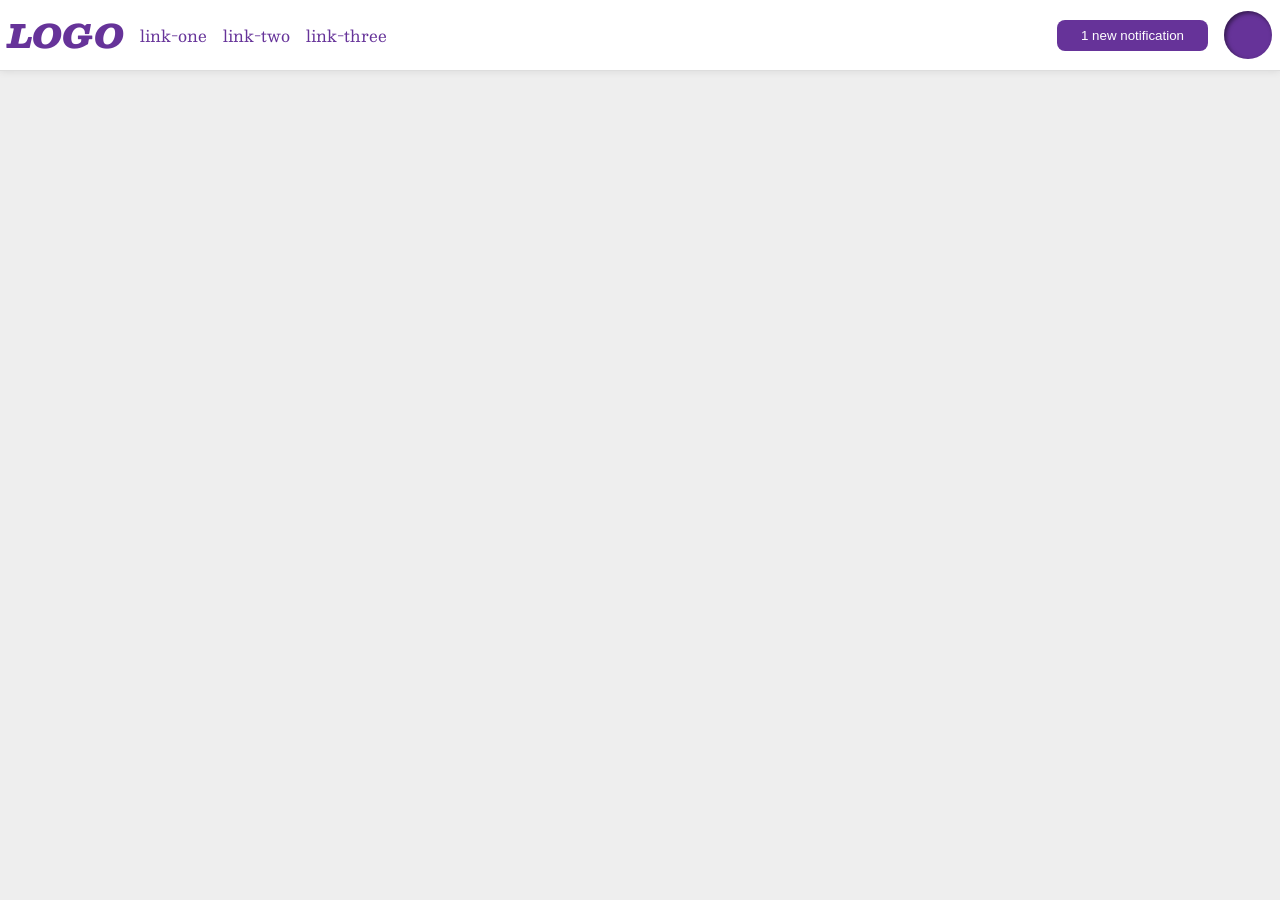
<file: foundations/flex/03-flex-header-2/index.html>
<!DOCTYPE html>
<html lang="en">

<head>
  <meta charset="UTF-8">
  <meta http-equiv="X-UA-Compatible" content="IE=edge">
  <meta name="viewport" content="width=device-width, initial-scale=1.0">
  <title>Flex Header 2</title>
  <link rel="stylesheet" href="style.css">
</head>

<body>
  <div class="header">
    <div class="left">
      <div class="logo">
        LOGO
      </div>
      <ul class="links">
        <li><a href="https://google.com">link-one</a></li>
        <li><a href="https://google.com">link-two</a></li>
        <li><a href="https://google.com">link-three</a></li>
      </ul>
    </div>
    <div class="right">
      <button class="notifications">
        1 new notification
      </button>
      <div class="profile-image"></div>
    </div>
  </div>

</body>

</html>
</file>
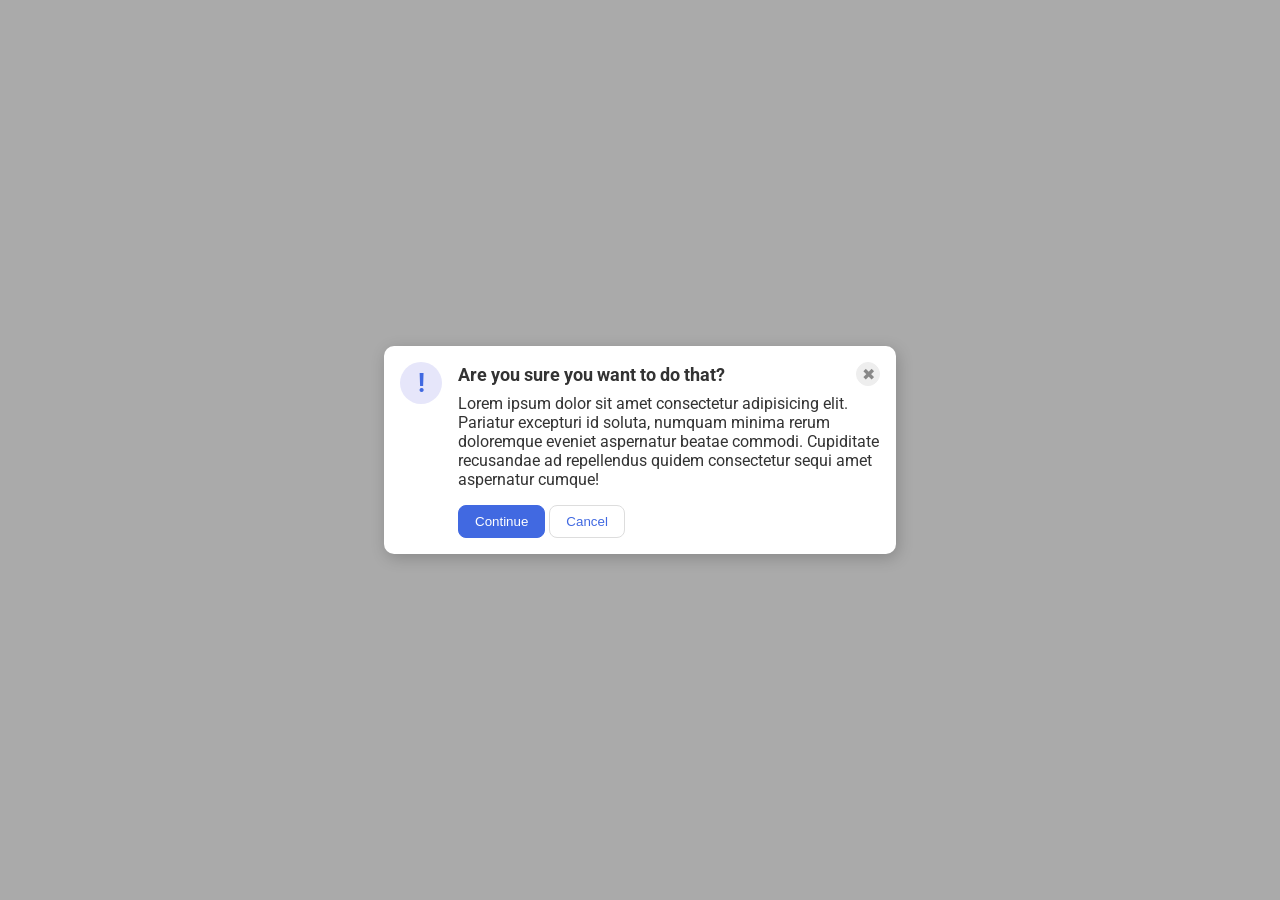
<file: foundations/flex/05-flex-modal/index.html>
<!DOCTYPE html>
<html lang="en">

<head>
  <meta charset="UTF-8">
  <meta http-equiv="X-UA-Compatible" content="IE=edge">
  <meta name="viewport" content="width=device-width, initial-scale=1.0">
  <link rel="stylesheet" href="style.css">
  <title>Modal</title>
</head>

<body>
  <div class="modal">
    <div class="icon">!</div>
    <div class="container">
      <div class="header">Are you sure you want to do that?
        <button class="close-button">✖</button>
      </div>
      <div class="text">Lorem ipsum dolor sit amet consectetur adipisicing elit. Pariatur excepturi id soluta, numquam
        minima rerum doloremque eveniet aspernatur beatae commodi. Cupiditate recusandae ad repellendus quidem
        consectetur sequi amet aspernatur cumque!</div>
      <button class="continue">Continue</button>
      <button class="cancel">Cancel</button>
    </div>

  </div>
</body>

</html>
</file>
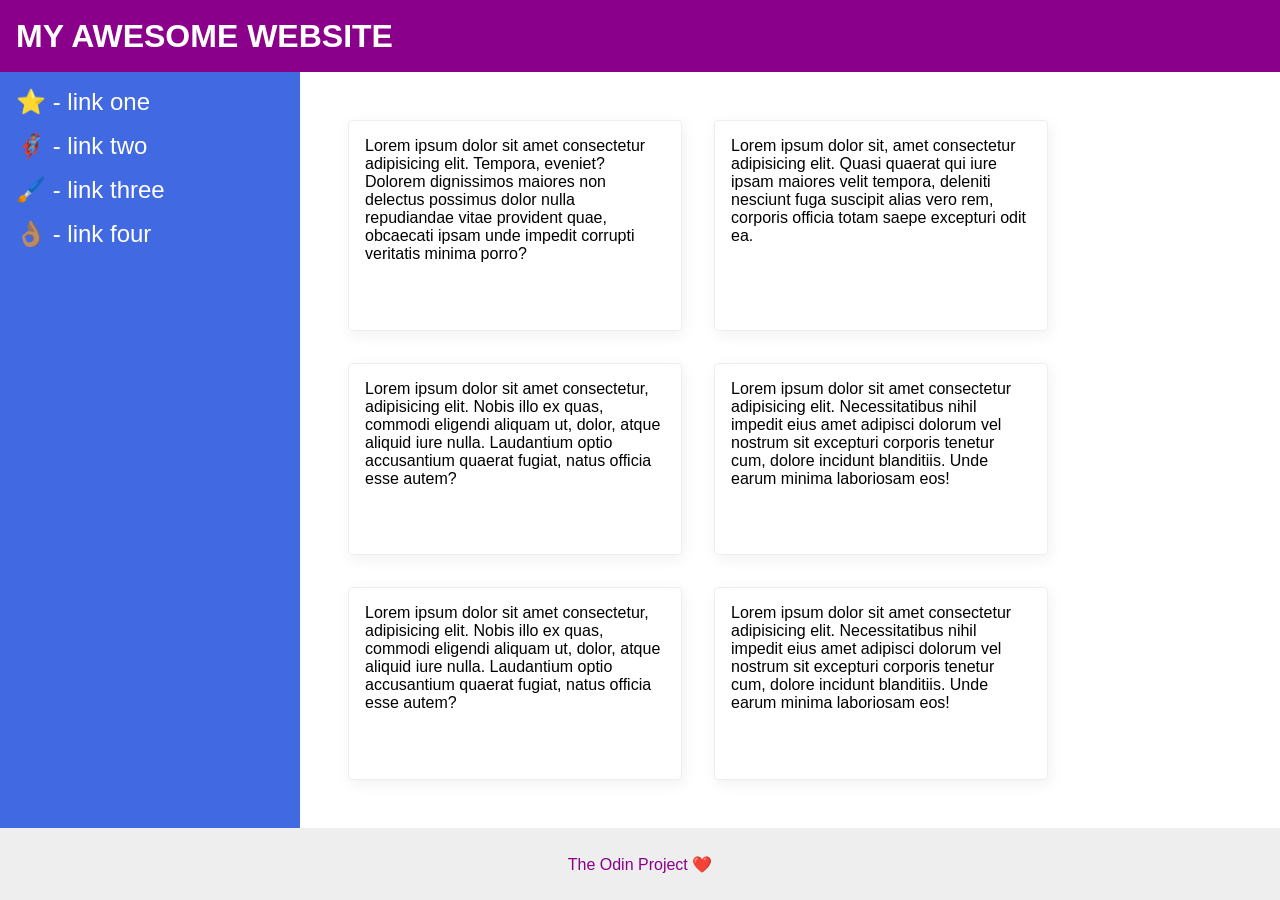
<file: foundations/flex/07-flex-layout-2/index.html>
<!DOCTYPE html>
<html lang="en">

<head>
  <meta charset="UTF-8">
  <meta http-equiv="X-UA-Compatible" content="IE=edge">
  <meta name="viewport" content="width=device-width, initial-scale=1.0">
  <title>The Holy Grail</title>
  <link rel="stylesheet" href="style.css">
</head>

<body>
  <div class="header">
    MY AWESOME WEBSITE
  </div>

  <div class="container">

    <div class="sidebar">
      <ul>
        <li><a href="#">⭐ - link one</a></li>
        <li><a href="#">🦸🏽‍♂️ - link two</a></li>
        <li><a href="#">🖌️ - link three</a></li>
        <li><a href="#">👌🏽 - link four</a></li>
      </ul>
    </div>
    <div class="content">
      <div class="card">Lorem ipsum dolor sit amet consectetur adipisicing elit. Tempora, eveniet? Dolorem dignissimos
        maiores non delectus possimus dolor nulla repudiandae vitae provident quae, obcaecati ipsam unde impedit
        corrupti
        veritatis minima porro?</div>
      <div class="card">Lorem ipsum dolor sit, amet consectetur adipisicing elit. Quasi quaerat qui iure ipsam maiores
        velit tempora, deleniti nesciunt fuga suscipit alias vero rem, corporis officia totam saepe excepturi odit ea.
      </div>
      <div class="card">Lorem ipsum dolor sit amet consectetur, adipisicing elit. Nobis illo ex quas, commodi eligendi
        aliquam ut, dolor, atque aliquid iure nulla. Laudantium optio accusantium quaerat fugiat, natus officia esse
        autem?</div>
      <div class="card">Lorem ipsum dolor sit amet consectetur adipisicing elit. Necessitatibus nihil impedit eius amet
        adipisci dolorum vel nostrum sit excepturi corporis tenetur cum, dolore incidunt blanditiis. Unde earum minima
        laboriosam eos!</div>
      <div class="card">Lorem ipsum dolor sit amet consectetur, adipisicing elit. Nobis illo ex quas, commodi eligendi
        aliquam ut, dolor, atque aliquid iure nulla. Laudantium optio accusantium quaerat fugiat, natus officia esse
        autem?</div>
      <div class="card">Lorem ipsum dolor sit amet consectetur adipisicing elit. Necessitatibus nihil impedit eius amet
        adipisci dolorum vel nostrum sit excepturi corporis tenetur cum, dolore incidunt blanditiis. Unde earum minima
        laboriosam eos!</div>
    </div>
  </div>
  <div class="footer">
    The Odin Project ❤️
  </div>
</body>

</html>
</file>
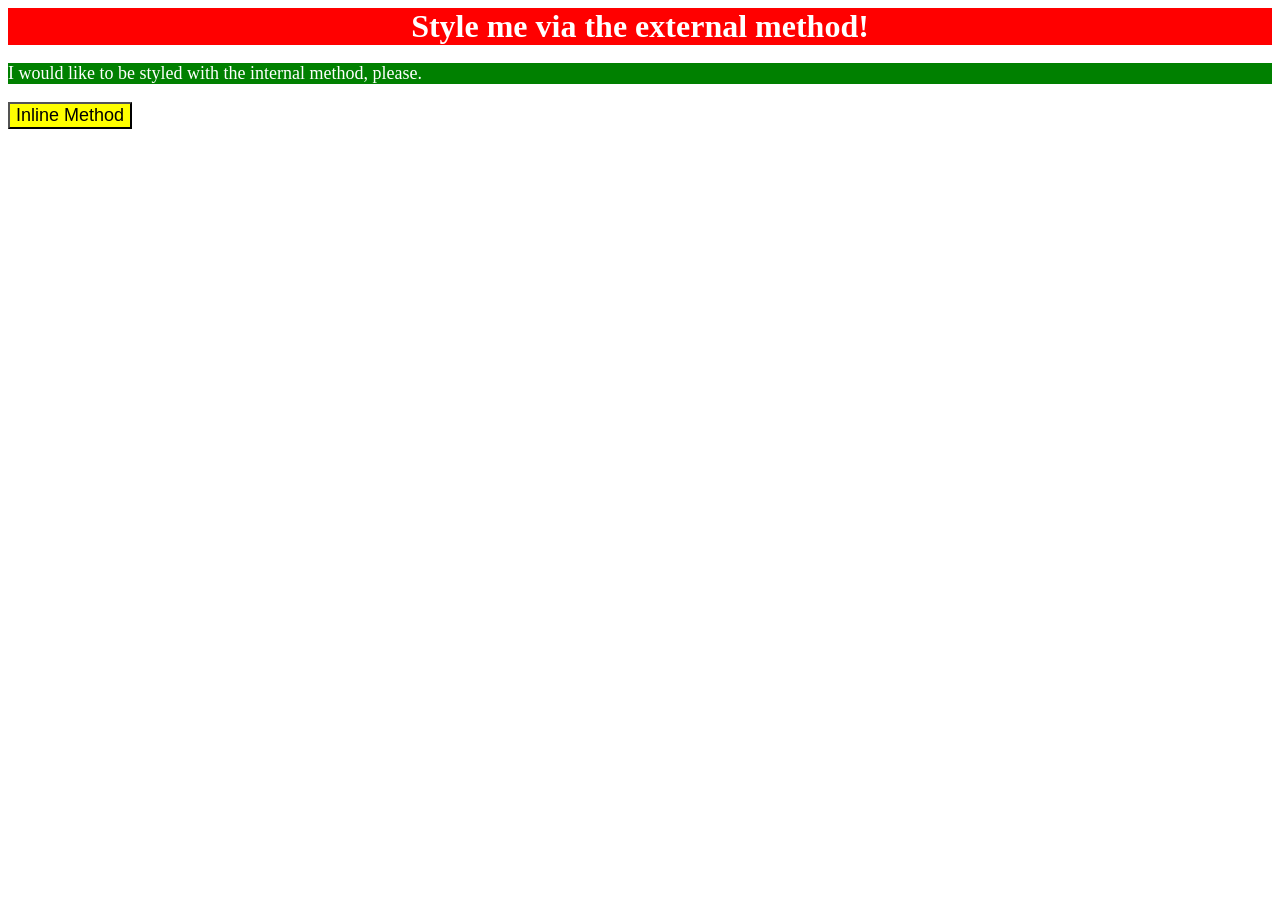
<file: foundations/intro-to-css/01-css-methods/index.html>
<!DOCTYPE html>
<html lang="en">
  <head>
    <meta charset="UTF-8">
    <meta http-equiv="X-UA-Compatible" content="IE=edge">
    <meta name="viewport" content="width=device-width, initial-scale=1.0">
    <title>Methods for Adding CSS</title>
    <link rel="stylesheet" href="styles.css">
    <style>
      p {
        background-color: green;
        color: white;
        font-size: 18px;
      }
    </style>
  </head>
  <body>
    <div>Style me via the external method!</div>
    <p>I would like to be styled with the internal method, please.</p>
    <button style="background-color: yellow; font-size: 18px;">Inline Method</button>
  </body>
</html>
</file>
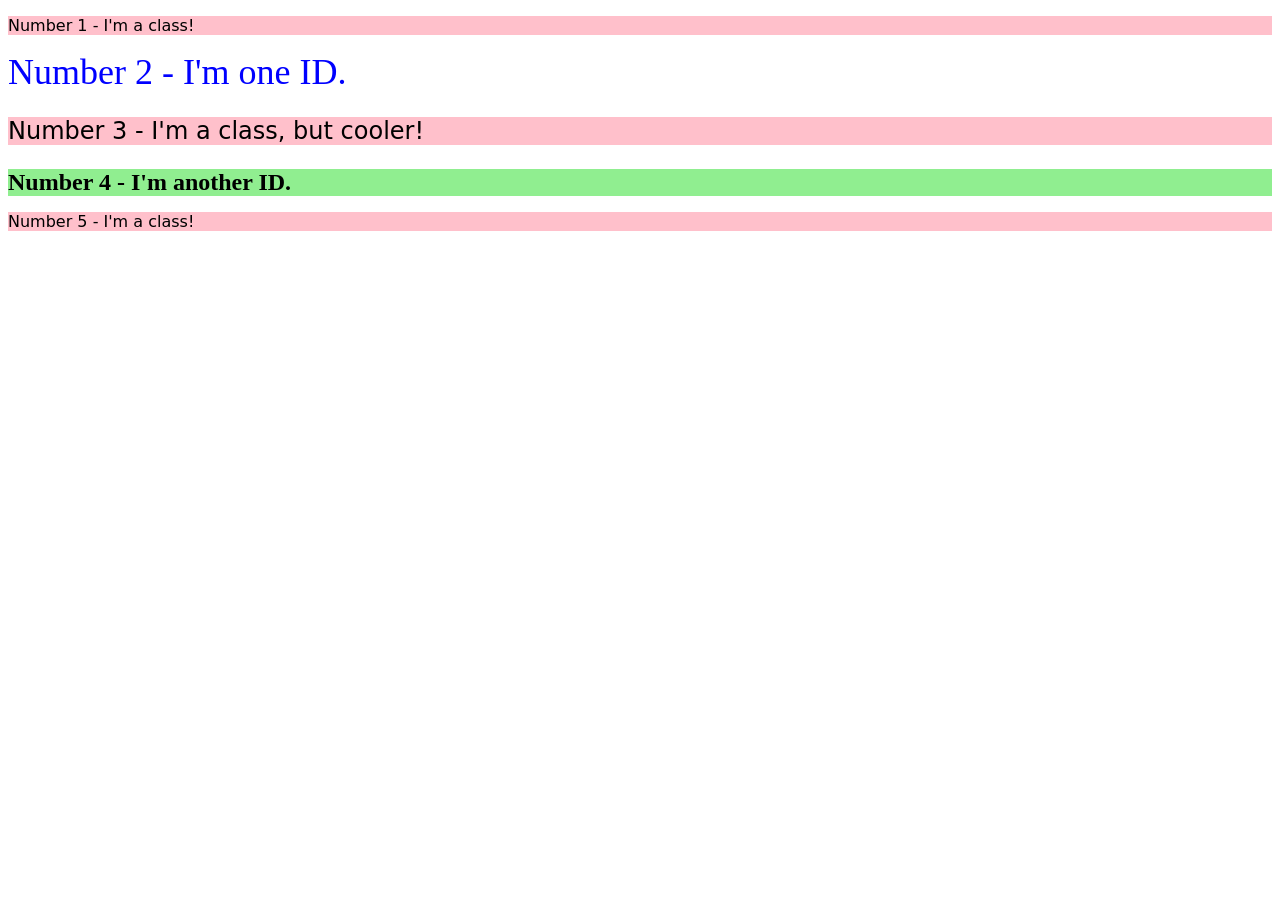
<file: foundations/intro-to-css/02-class-id-selectors/index.html>
<!DOCTYPE html>
<html lang="en">
  <head>
    <meta charset="UTF-8">
    <meta http-equiv="X-UA-Compatible" content="IE=edge">
    <meta name="viewport" content="width=device-width, initial-scale=1.0">
    <title>Class and ID Selectors</title>
    <link rel="stylesheet" href="style.css">
  </head>
  <body>
    <p class="odd">Number 1 - I'm a class!</p>
    <div id="id-one">Number 2 - I'm one ID.</div>
    <p class="odd cooler">Number 3 - I'm a class, but cooler!</p>
    <div id="id-two">Number 4 - I'm another ID.</div>
    <p class="odd">Number 5 - I'm a class!</p>
  </body>
</html>
</file>
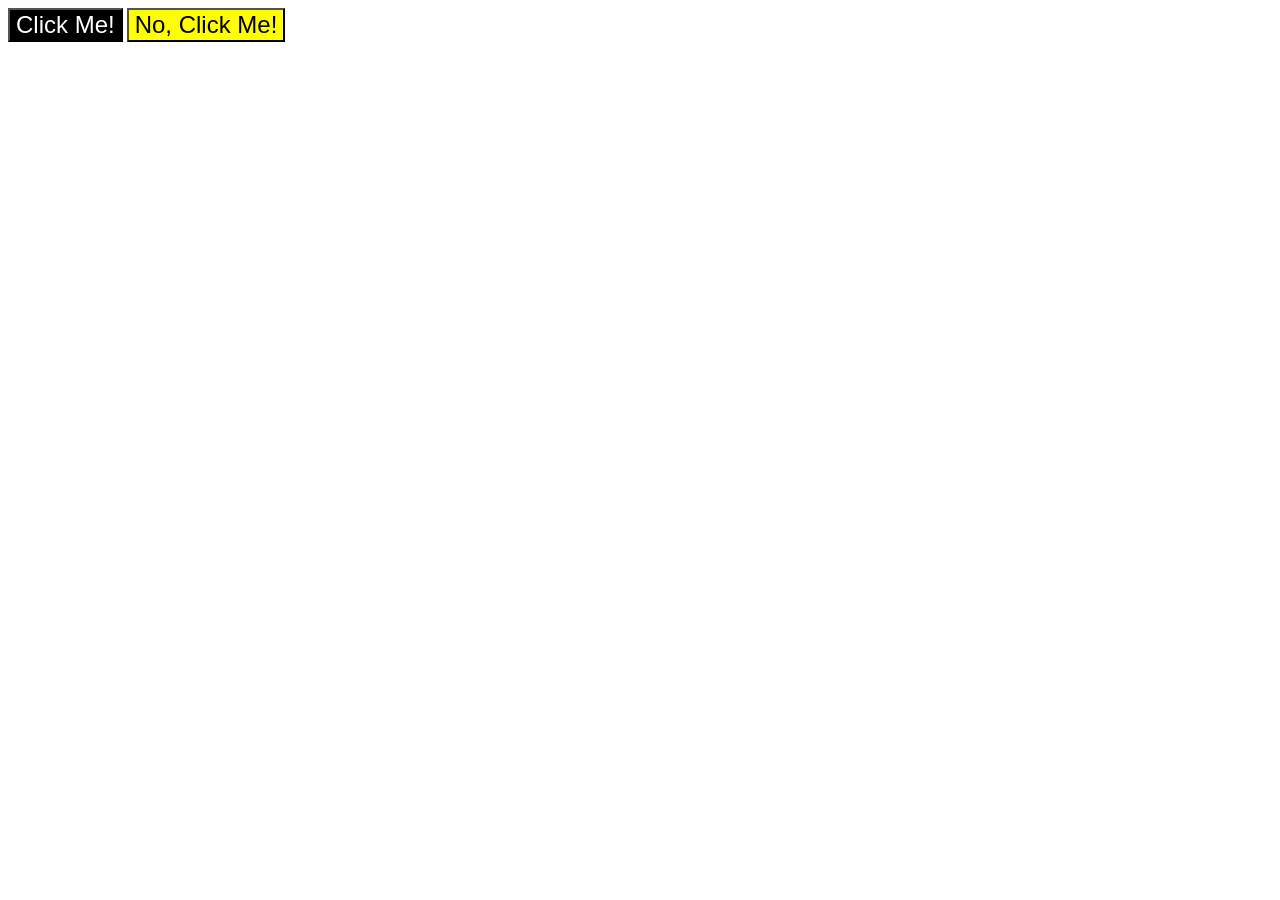
<file: foundations/intro-to-css/03-grouping-selectors/index.html>
<!DOCTYPE html>
<html lang="en">
  <head>
    <meta charset="UTF-8">
    <meta http-equiv="X-UA-Compatible" content="IE=edge">
    <meta name="viewport" content="width=device-width, initial-scale=1.0">
    <title>Grouping Selectors</title>
    <link rel="stylesheet" href="style.css">
  </head>
  <body>
    <button class="black">Click Me!</button>
    <button class="yellow">No, Click Me!</button>
  </body>
</html>
</file>
<file: foundations/flex/03-flex-header-2/style.css>
/* this is some magical font-importing.  
you'll learn about it later. */
@import url('https://fonts.googleapis.com/css2?family=Besley:ital,wght@0,400;1,900&display=swap');

body {
  margin: 0;
  background: #eee;
  font-family: Besley, serif;
}

.header {
  background: white;
  border-bottom: 1px solid #ddd;
  box-shadow: 0 0 8px rgba(0,0,0,.1);
  display: flex;
  justify-content: space-between;
  padding: 8px;
}

.profile-image {
  background: rebeccapurple;
  box-shadow: inset 2px 2px 4px rgba(0,0,0,.5);
  border-radius: 50%;
  width: 48px;
  height: 48px;
}

.logo {
  color: rebeccapurple;
  font-size: 32px;
  font-weight: 900;
  font-style: italic;
}

button {
  border: none;
  border-radius: 8px;
  background: rebeccapurple;
  color: white;
  padding: 8px 24px;
}

a {
  /* this removes the line under our links */
  text-decoration: none;
  color: rebeccapurple;
}

ul {
  list-style-type: none;
  margin: 0;
  padding: 0;
  display: flex;
  gap: 16px;
}

.left,
.right {
  display: flex;
  align-items: center;
  gap: 16px;
}
</file>
<file: foundations/flex/05-flex-modal/style.css>
@import url('https://fonts.googleapis.com/css2?family=Roboto:wght@400;700&display=swap');

html, body {
  height: 100%;
}

body {
  font-family: Roboto, sans-serif;
  margin: 0;
  background: #aaa;
  color: #333;
  /* I'll give you this one for free lol */
  display: flex;
  align-items: center;
  justify-content: center;
}

.modal {
  background: white;
  width: 480px;
  border-radius: 10px;
  box-shadow: 2px 4px 16px rgba(0,0,0,.2);
  
  display: flex;
  gap: 16px;
  padding: 16px;
}

.icon {
  color: royalblue;
  font-size: 26px;
  font-weight: 700;
  background: lavender;
  width: 42px;
  height: 42px;
  border-radius: 50%;
  display: flex;
  align-items: center;
  justify-content: center;

  flex-shrink: 0;
}

.header {

  display: flex;
  align-items: center;
  justify-content: space-between;
  font-size: 18px;
  font-weight: 700;
  margin-bottom: 8px;
}

.text {
  
  margin-bottom: 16px;
}

.close-button {
  background: #eee;
  border-radius: 50%;
  color: #888;
  font-weight: 400;
  font-size: 16px;
  height: 24px;
  width: 24px;
  display: flex;
  align-items: center;
  justify-content: center;
  border: 1px solid #eee;
  padding: 0;
}

button {
  cursor: pointer;
  padding: 8px 16px;
  border-radius: 8px;
}

button.continue {
  background: royalblue;
  border: 1px solid royalblue;
  color: white;
}

button.cancel {
  background: white;
  border: 1px solid #ddd;
  color: royalblue;
}
</file>
<file: foundations/flex/07-flex-layout-2/style.css>
body {
  font-family: -apple-system, BlinkMacSystemFont, 'Segoe UI', Roboto, Oxygen, Ubuntu, Cantarell, 'Open Sans', 'Helvetica Neue', sans-serif;
  margin: 0;
  min-height: 100vh;

  display: flex;
  flex-direction: column;
}

.container {
  
  display: flex;
  flex: 1;
}

.content {
  
  padding: 48px;
  display: flex;
  flex-wrap: wrap;
  gap: 32px;
}

.header {
  height: 72px;
  background: darkmagenta;
  color: white;

  display: flex;
  align-items: center;
  font-weight: 900;
  font-size: 32px;
  padding: 0 16px;
}

.footer {
  height: 72px;
  background: #eee;
  color: darkmagenta;

  display: flex;
  align-items: center;
  justify-content: center;
}

.sidebar {
  width: 300px;
  background: royalblue;
  box-sizing: border-box;

  flex-shrink: 0;
  padding: 16px;
}

ul {

  list-style-type: none;
  margin: 0;
  padding: 0;
}

li {
  margin-bottom: 16px;
}

a {
  color: white;
  text-decoration: none;
  font-size: 24px;
}

.card {
  border: 1px solid #eee;
  box-shadow: 2px 4px 16px rgba(0, 0, 0, .06);
  border-radius: 4px;

  padding: 16px;
  width: 300px;
}
</file>
<file: foundations/intro-to-css/01-css-methods/styles.css>
div {
    background-color: red;
    color: white;
    text-align: center;
    font-weight: bold;
    font-size: 32px;
}
</file>
<file: foundations/intro-to-css/02-class-id-selectors/style.css>
/* Add CSS Styling */
.odd {
    background-color: pink;
    font-family: Verdana, "DejaVu Sans", sans-serif;
}

#id-one {
    color: blue;
    font-size: 36px;
}

.cooler {
    font-size: 24px;
}

#id-two {
    background-color: lightgreen;
    font-size: 24px;
    font-weight: bold;
}
</file>
<file: foundations/intro-to-css/03-grouping-selectors/style.css>
/* Add CSS Styling */
.black,
.yellow {
    font-size: 24px;
    font-family: Helvetica, 'Times New Roman', sans-serif;
}

.black {
    background-color: black;
    color: white;
}

.yellow {
    background-color: yellow;
}
</file>
